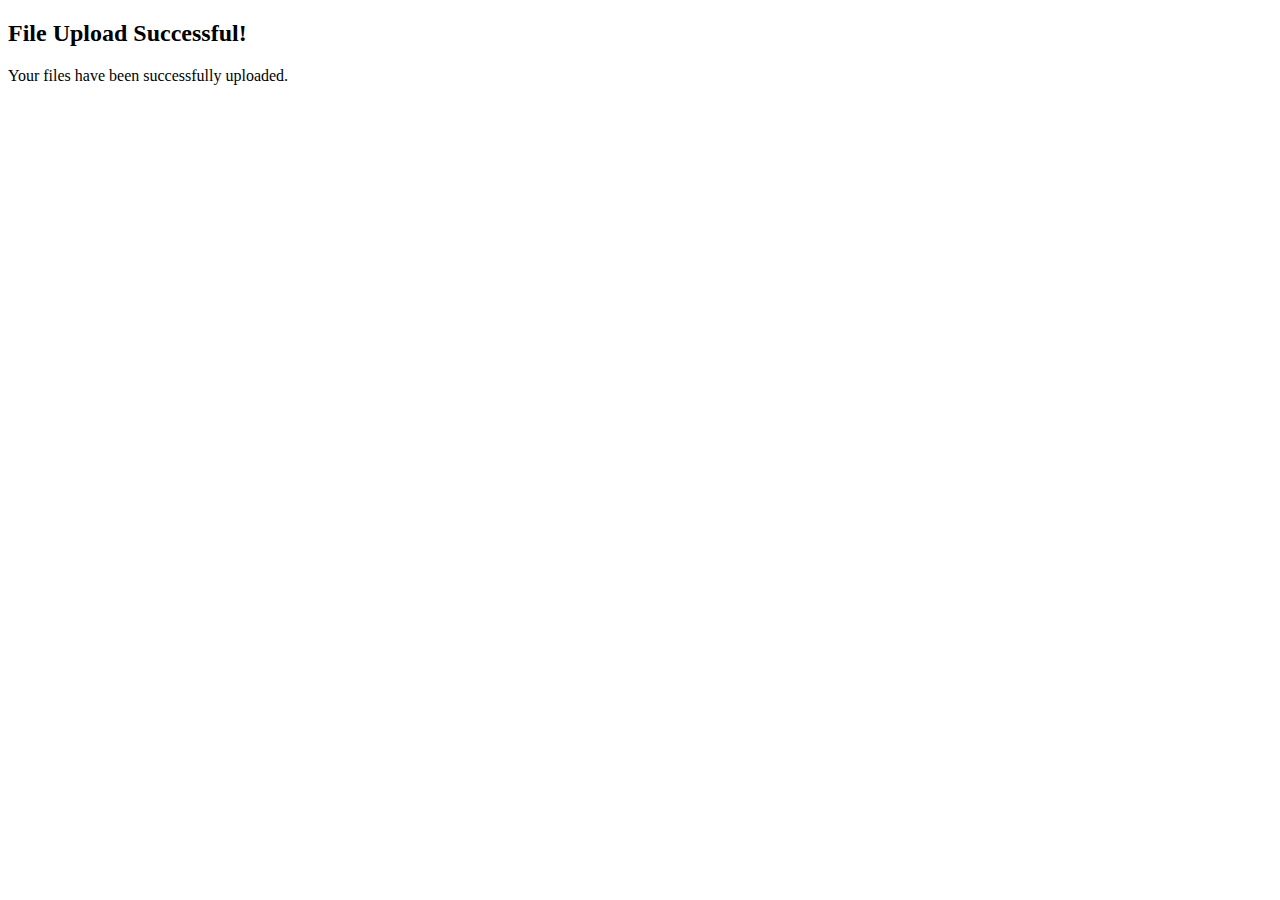
<file: templates/success.html>
<!-- templates/success.html -->

<!DOCTYPE html>
<html lang="en">
  <head>
    <meta charset="UTF-8" />
    <meta name="viewport" content="width=device-width, initial-scale=1.0" />
    <title>Upload Success</title>
  </head>
  <body>
    <div>
      <h2>File Upload Successful!</h2>
      <p>Your files have been successfully uploaded.</p>
      <!-- You can include additional information or links here -->
    </div>
  </body>
</html>
</file>
